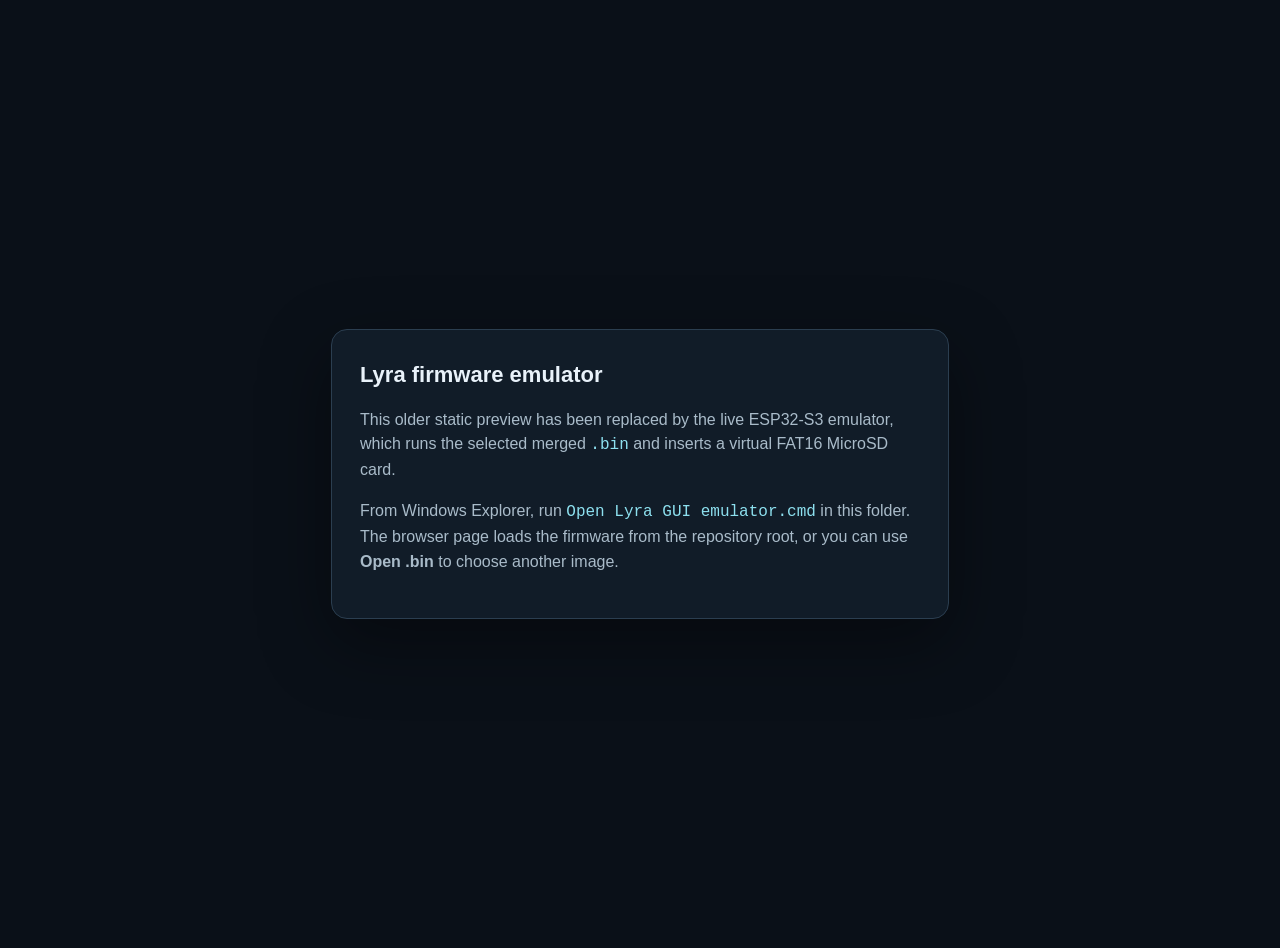
<file: tools/emulator/lyra_gui_emulator.html>
<!doctype html>
<html lang="en">
<head>
  <meta charset="utf-8">
  <meta name="viewport" content="width=device-width, initial-scale=1">
  <meta name="color-scheme" content="dark">
  <title>Lyra firmware emulator</title>
  <style>
    :root { color-scheme: dark; font: 16px/1.55 "Segoe UI", Arial, sans-serif; color: #e9f2fa; background: #0a1018; }
    body { min-height: 100vh; display: grid; place-items: center; margin: 0; padding: 24px; }
    main { max-width: 560px; padding: 28px; border: 1px solid #2b3e50; border-radius: 16px; background: #111c28; box-shadow: 0 24px 70px #0006; }
    h1 { margin: 0 0 10px; font-size: 22px; }
    p { color: #a9bbc9; }
    code { color: #8de0ef; }
  </style>
</head>
<body>
  <main>
    <h1>Lyra firmware emulator</h1>
    <p>This older static preview has been replaced by the live ESP32-S3 emulator, which runs the selected merged <code>.bin</code> and inserts a virtual FAT16 MicroSD card.</p>
    <p>From Windows Explorer, run <code>Open Lyra GUI emulator.cmd</code> in this folder. The browser page loads the firmware from the repository root, or you can use <strong>Open .bin</strong> to choose another image.</p>
  </main>
</body>
</html>
</file>
